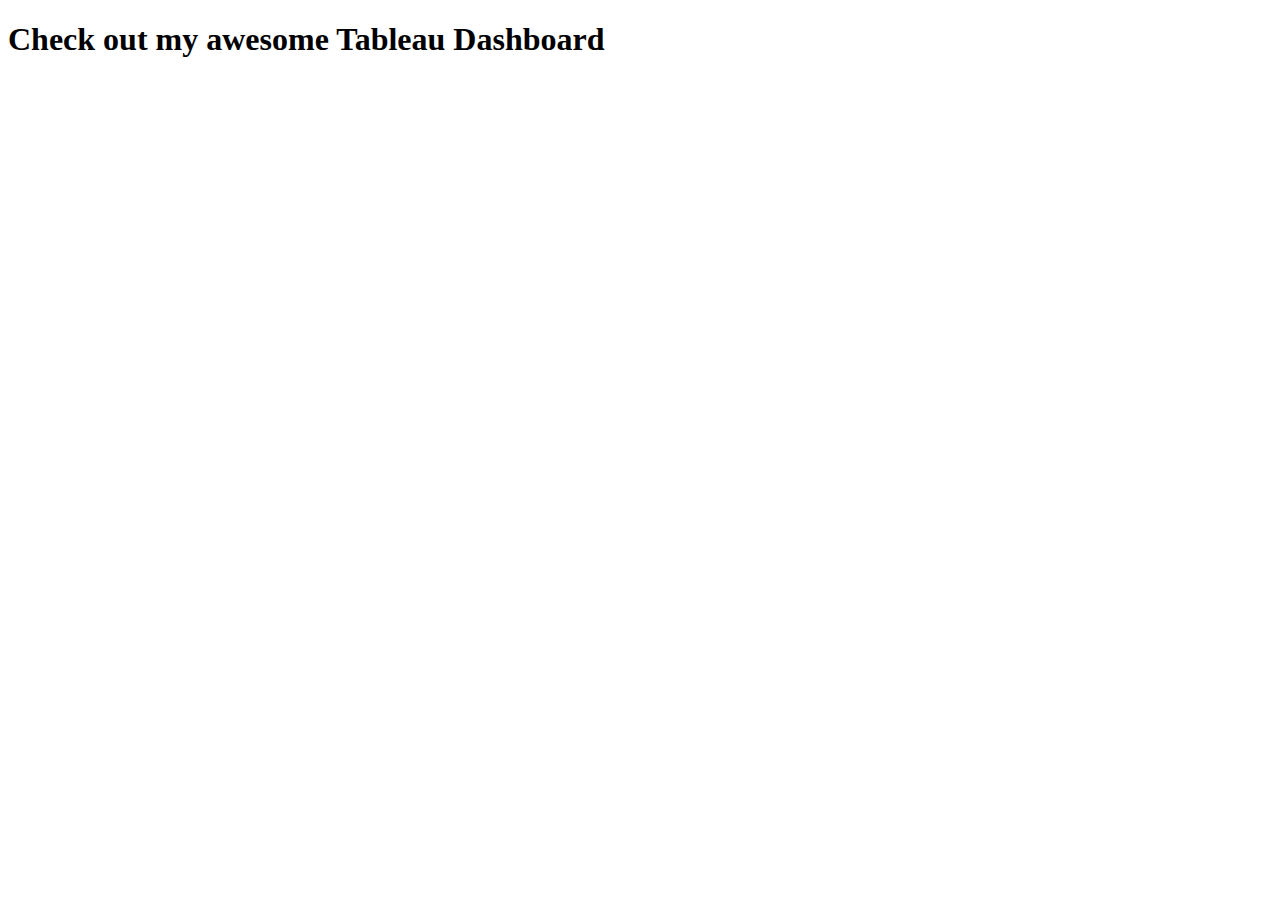
<file: scratch.html>
<!DOCTYPE html>
<html lang="en">

<head>
    <meta charset="UTF-8">
    <meta http-equiv="X-UA-Compatible" content="IE=edge">
    <meta name="viewport" content="width=device-width, initial-scale=1.0">
    <title>Interests</title>
</head>

<body>
    <h1>Check out my awesome Tableau Dashboard</h1>
    <br>
    <div class='tableauPlaceholder' id='viz1669662412509' style='position: relative'><noscript><a href='#'><img
                    alt='Dashboard 1 '
                    src='https:&#47;&#47;public.tableau.com&#47;static&#47;images&#47;Wh&#47;WhoAmericansspendtheirtimewithbyage&#47;Dashboard1&#47;1_rss.png'
                    style='border: none' /></a></noscript><object class='tableauViz' style='display:none;'>
            <param name='host_url' value='https%3A%2F%2Fpublic.tableau.com%2F' />
            <param name='embed_code_version' value='3' />
            <param name='site_root' value='' />
            <param name='name' value='WhoAmericansspendtheirtimewithbyage&#47;Dashboard1' />
            <param name='tabs' value='no' />
            <param name='toolbar' value='yes' />
            <param name='static_image'
                value='https:&#47;&#47;public.tableau.com&#47;static&#47;images&#47;Wh&#47;WhoAmericansspendtheirtimewithbyage&#47;Dashboard1&#47;1.png' />
            <param name='animate_transition' value='yes' />
            <param name='display_static_image' value='yes' />
            <param name='display_spinner' value='yes' />
            <param name='display_overlay' value='yes' />
            <param name='display_count' value='yes' />
            <param name='language' value='en-US' />
        </object></div>
    <script
        type='text/javascript'>                    var divElement = document.getElementById('viz1669662412509'); var vizElement = divElement.getElementsByTagName('object')[0]; vizElement.style.width = '1100px'; vizElement.style.height = '927px'; var scriptElement = document.createElement('script'); scriptElement.src = 'https://public.tableau.com/javascripts/api/viz_v1.js'; vizElement.parentNode.insertBefore(scriptElement, vizElement);                </script>
</body>

</html>
</file>
